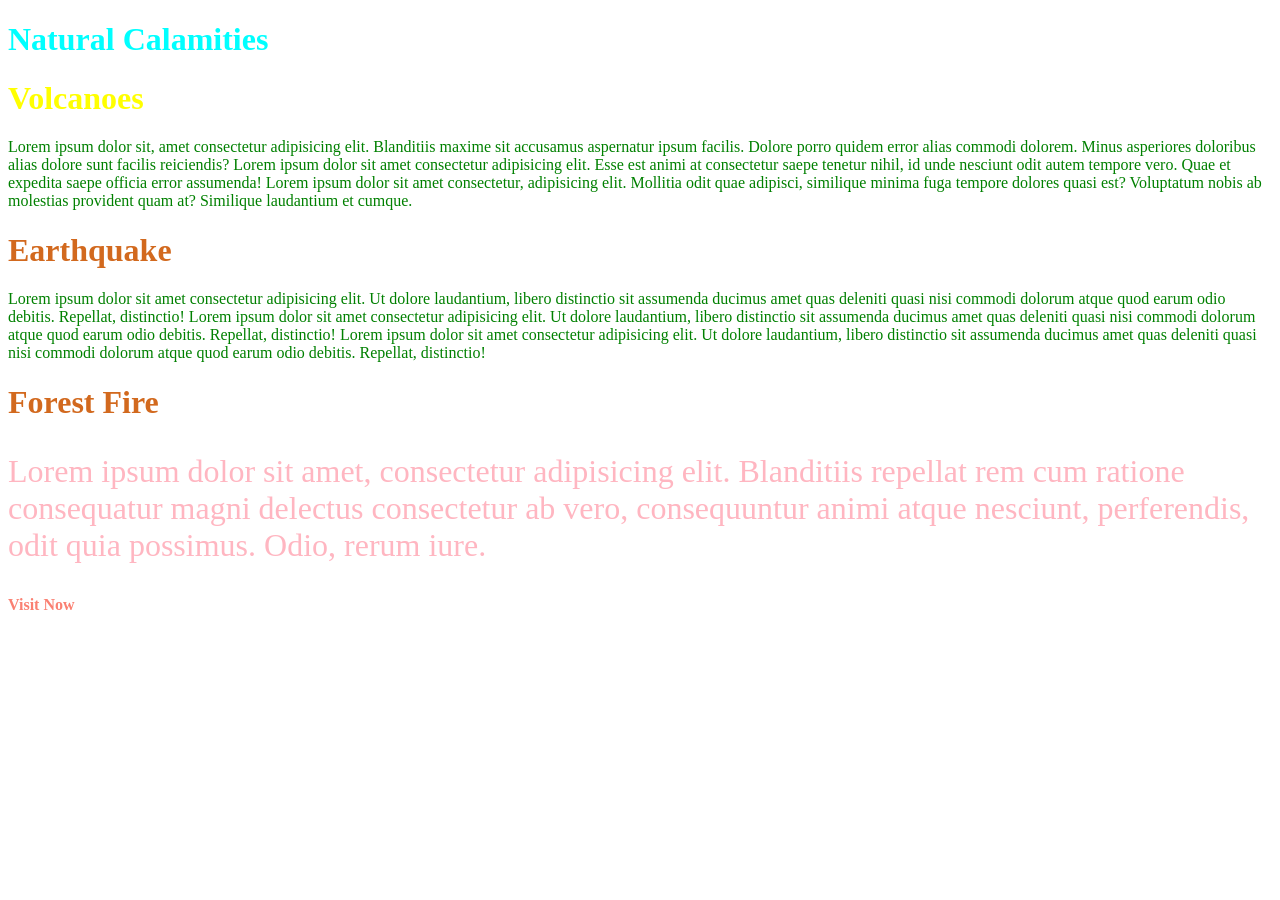
<file: CSS/index.html>
<!DOCTYPE html>
<html lang="en">
  <head>
    <meta charset="UTF-8" />
    <meta name="viewport" content="width=device-width, initial-scale=1.0" />
    <title>Document</title>
    <!-- external css -->
    <link rel="stylesheet" href="./index.css" />

    <!-- internal css -->
    <style>
      h1 {
        color: violet;
        /* font-size: 5em; */
      }
      h1 {
        color: aqua;
      }
    </style>
  </head>
  <body>
    <h1>Natural Calamities</h1>
    <h1 class="calamity" style="color:yellow;">Volcanoes</h1>
    <p>
      Lorem ipsum dolor sit, amet consectetur adipisicing elit. Blanditiis
      maxime sit accusamus aspernatur ipsum facilis. Dolore porro quidem error
      alias commodi dolorem. Minus asperiores doloribus alias dolore sunt
      facilis reiciendis? Lorem ipsum dolor sit amet consectetur adipisicing
      elit. Esse est animi at consectetur saepe tenetur nihil, id unde nesciunt
      odit autem tempore vero. Quae et expedita saepe officia error assumenda!
      Lorem ipsum dolor sit amet consectetur, adipisicing elit. Mollitia odit
      quae adipisci, similique minima fuga tempore dolores quasi est? Voluptatum
      nobis ab molestias provident quam at? Similique laudantium et cumque.
    </p>

    <h1 class="calamity">Earthquake</h1>
    <p>
      Lorem ipsum dolor sit amet consectetur adipisicing elit. Ut dolore
      laudantium, libero distinctio sit assumenda ducimus amet quas deleniti
      quasi nisi commodi dolorum atque quod earum odio debitis. Repellat,
      distinctio! Lorem ipsum dolor sit amet consectetur adipisicing elit. Ut
      dolore laudantium, libero distinctio sit assumenda ducimus amet quas
      deleniti quasi nisi commodi dolorum atque quod earum odio debitis.
      Repellat, distinctio! Lorem ipsum dolor sit amet consectetur adipisicing
      elit. Ut dolore laudantium, libero distinctio sit assumenda ducimus amet
      quas deleniti quasi nisi commodi dolorum atque quod earum odio debitis.
      Repellat, distinctio!
    </p>

    <h1 class="calamity">Forest Fire</h1>
    <p id="uniqueEle">Lorem ipsum dolor sit amet, consectetur adipisicing elit. Blanditiis repellat rem cum ratione consequatur magni delectus consectetur ab vero, consequuntur animi atque nesciunt, perferendis, odit quia possimus. Odio, rerum iure.</p>

    <!-- inline css -->
    <a
      href="https://www.scaler.com/"
      style="color: salmon; font-weight: 600; text-decoration: none"
      >Visit Now</a
    >
  </body>
</html>
</file>
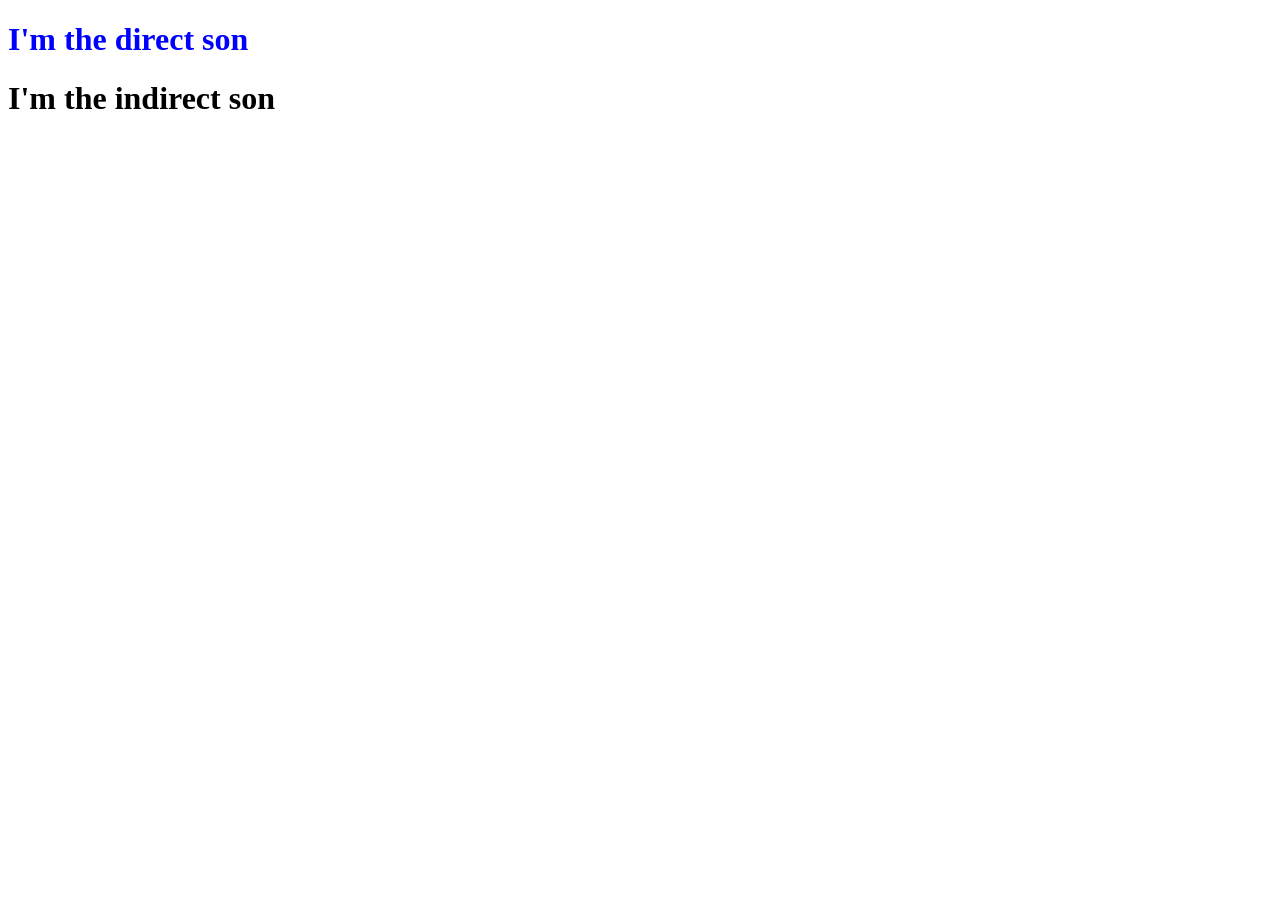
<file: CSS/children.html>
<!DOCTYPE html>
<html lang="en">
<head>
    <meta charset="UTF-8">
    <meta name="viewport" content="width=\, initial-scale=1.0">
    <title>Document</title>
    <style>
        /* child selector */
        div>h1>span{
            color: blue;
        }
    </style>
</head>
<!-- select the direct on and make it blue  -->
<body>
    <div>
        <h1>
            <span>I'm the direct son</span>
        </h1>
    </div>

    <div>
        <span>
            <h1>
                <span>I'm the indirect son</span>
            </h1>
        </span>
    </div>
</body>
</html>
</file>
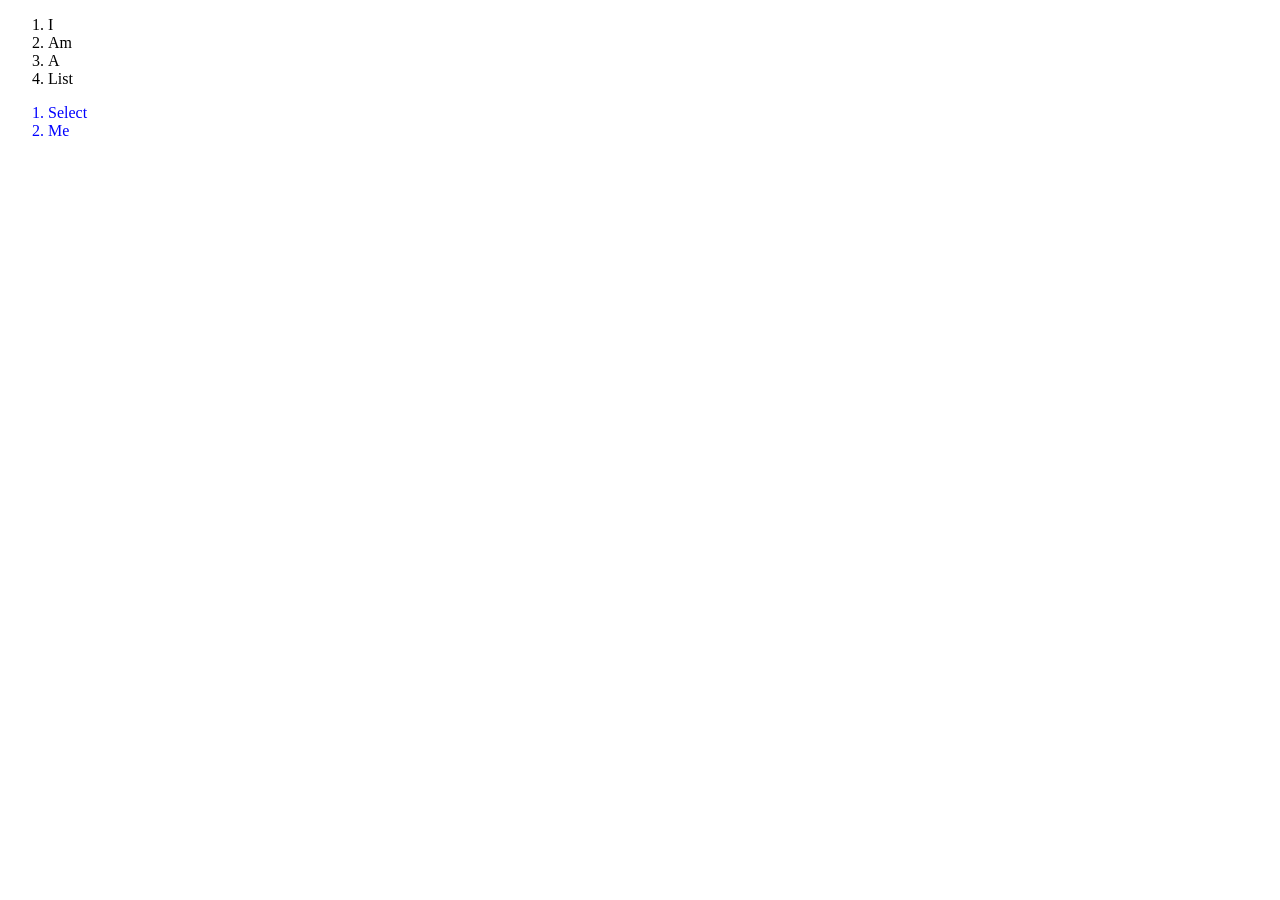
<file: CSS/descendant.html>
<!DOCTYPE html>
<html lang="en">
<head>
    <meta charset="UTF-8">
    <meta name="viewport" content="width=device-width, initial-scale=1.0">
    <title>Document</title>
    <style>
        /* descendant selector  */
        div li{
            color: blue;
        }
    </style>
</head>
<body>
    <ol>
        <li>I</li>
        <li>Am</li>
        <li>A</li>
        <li>List</li>
    </ol>

    <div>
        <ol>
            <li>Select</li>
            <li>Me</li>
        </ol>
    </div>
</body>
</html>
</file>
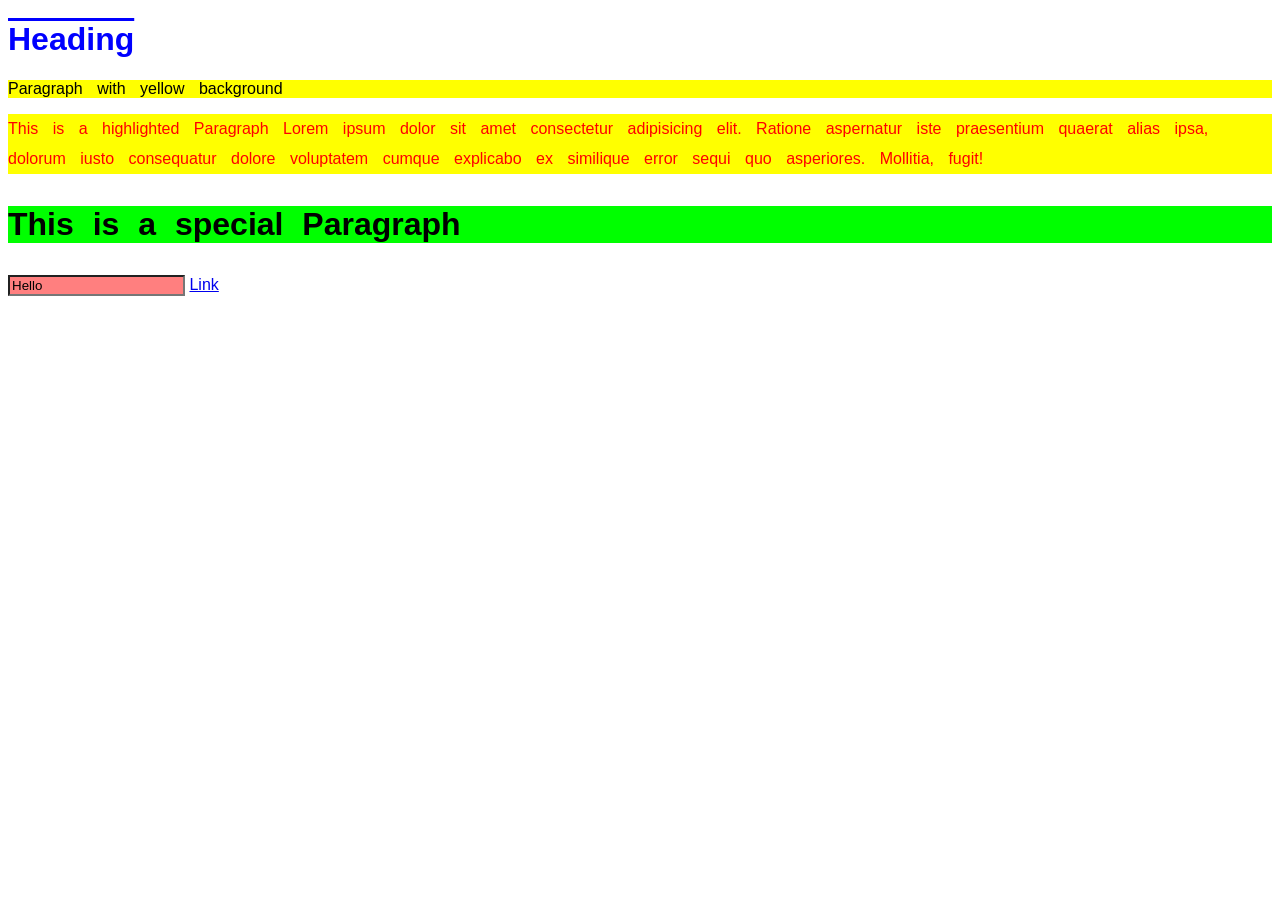
<file: CSS/finalQues.html>
<!DOCTYPE html>
<html lang="en">
<head>
    <meta charset="UTF-8">
    <meta name="viewport" content="width=device-width, initial-scale=1.0">
    <title>Document</title>
    <style>
        *{
            font-family: Arial, Helvetica, sans-serif;
        }
        h1{
            color: blue;
            text-decoration: overline;
        }
        p{
            background-color: yellow;
            word-spacing: 10px;
        }
        .highlight{
            color: red;
            line-height: 30px;
        }
        #special{
            background-color: hsl(120, 100%, 50%);
            font-weight:800;
            /* font-size: 30px; */
            font-size:xx-large;
            
        }
        input{
            background-color: rgba(255, 0, 0, 0.5);
        }
        a:hover{
            color: hsla(0,100%, 50%, 0.8);
        }
    </style>
</head>
<body>
    <!-- 1. color of h1 to blue 
    2. background of p element to yellow 
    3. color of class highlight to red
    4. bg color of id hsl(120, 100%, 50%)
    5. bg color of input elemtn to blue
    //pseudo class selector
    6. color of link to hsla(0,100%, 50%, 0.8) on hover -->

    <h1>Heading</h1>
    <p>Paragraph with yellow background</p>
    <p class="highlight">This is a highlighted Paragraph Lorem ipsum dolor sit amet consectetur adipisicing elit. Ratione aspernatur iste praesentium quaerat alias ipsa, dolorum iusto consequatur dolore voluptatem cumque explicabo ex similique error sequi quo asperiores. Mollitia, fugit!</p>
    <p id="special">This is a special Paragraph</p>
    <input type="text" value="Hello"/>
    <a href="#">Link</a>
</body>
</html>

<!-- https://font.google.com -->
</file>
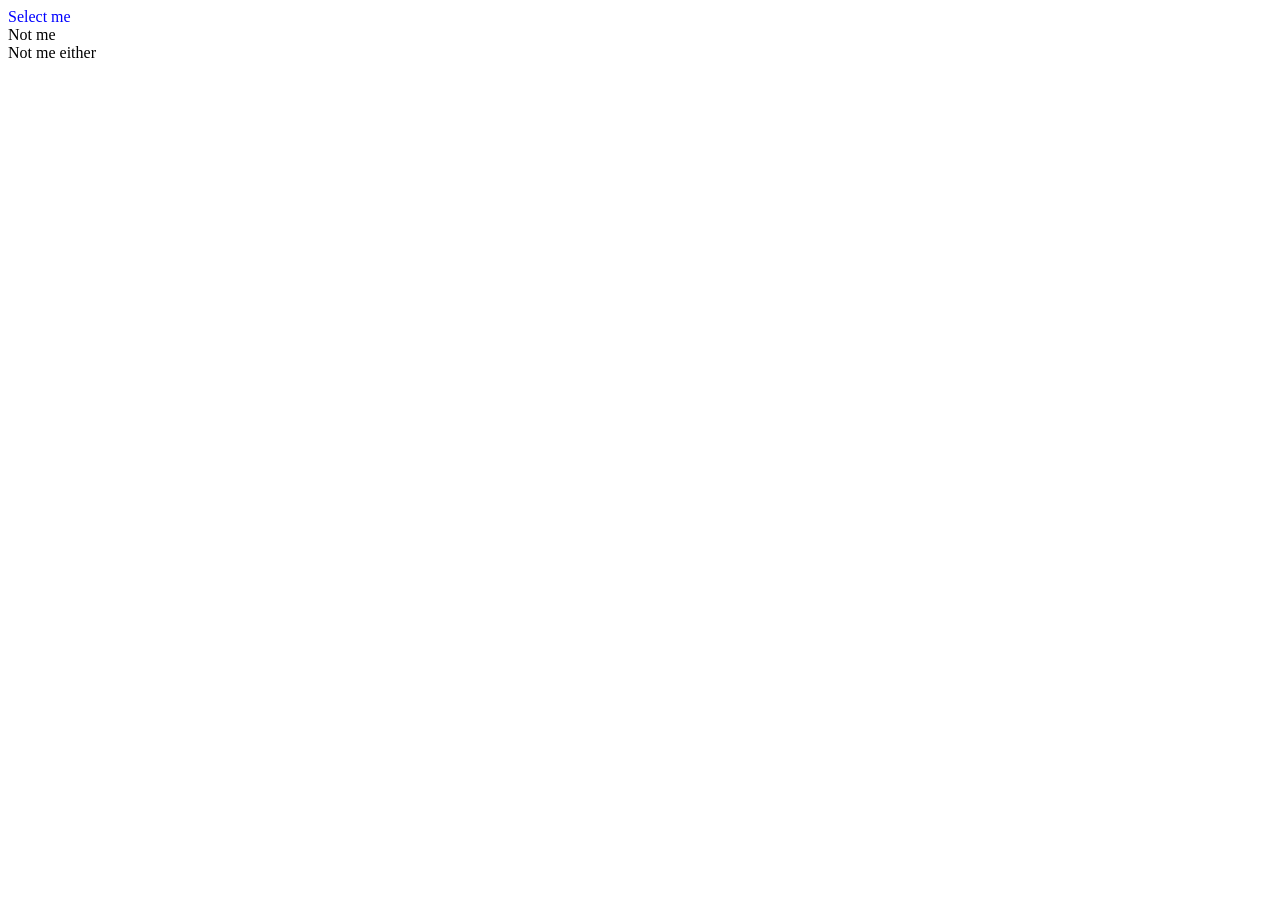
<file: CSS/multipleClasses.html>
<!DOCTYPE html>
<html lang="en">
<head>
    <meta charset="UTF-8">
    <meta name="viewport" content="width=device-width, initial-scale=1.0">
    <title>Document</title>
    <style>
        /* .m2{
            color: blue;
        } */
        /* .m1, .m2 {color: blue} */

        .m1.m2{
            color: blue;
        }
        </style>
</head>
<!-- select element with classes m1 and m2 and make it blue in color  -->
<body>
    <div class="m1 m2">
        Select me
    </div>

    <div class="m1">Not me</div>
    <div class="m2">Not me either</div>
</body>
</html>
</file>
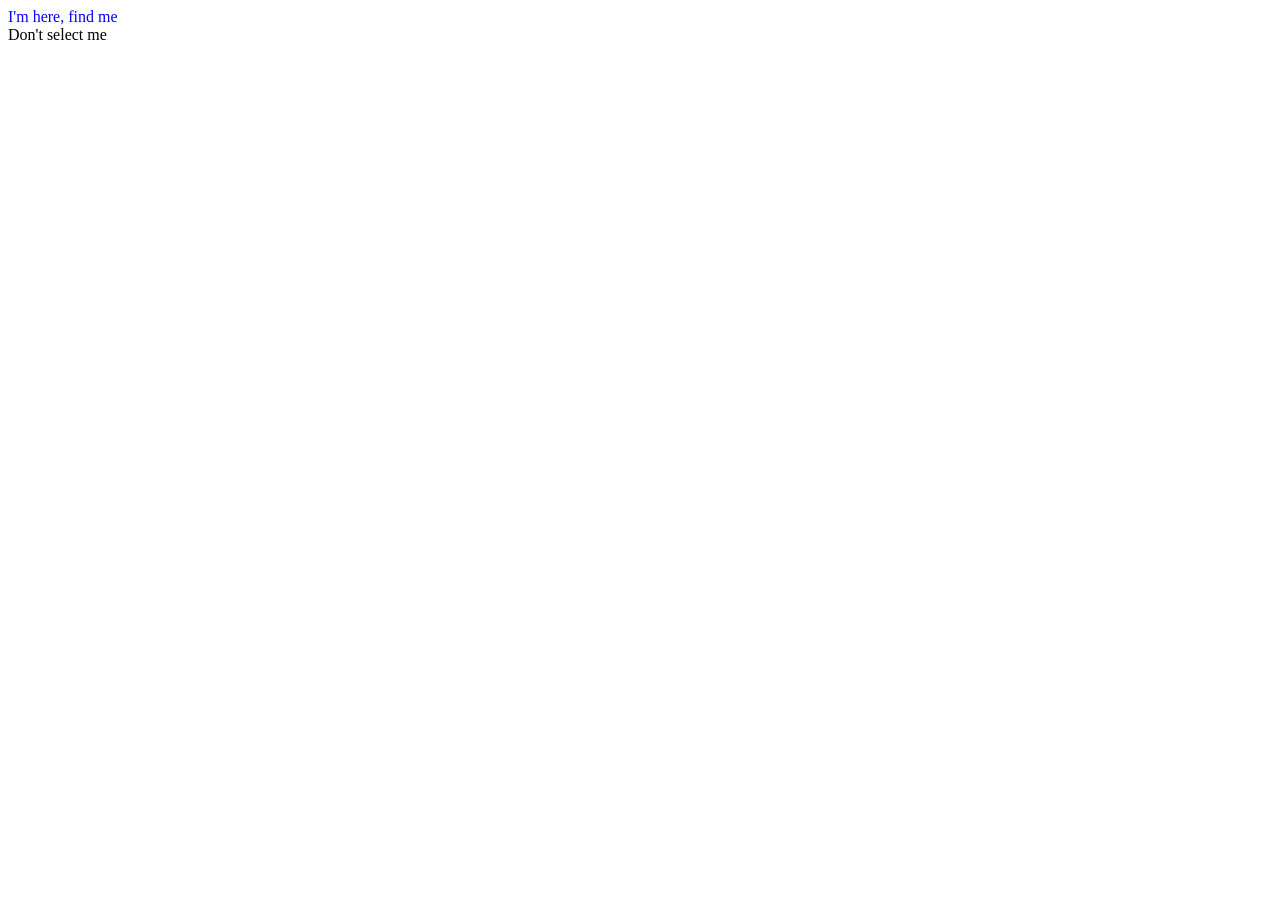
<file: CSS/ques1.html>
<!DOCTYPE html>
<html lang="en">
  <head>
    <meta charset="UTF-8" />
    <meta name="viewport" content="width=device-width, initial-scale=1.0" />
    <title>Document</title>
    <style>
      /* div > span > div {
        color: blue;
        }
        div > span > div.c2 {
        color: blue;
        } */

      /* .c1 > div span > .c2 {
        color: blue;
      } */

      .c1 .c2 {
        color: blue;
      }
    </style>
  </head>
  <body>
    <!-- select "i'm here, find me" and make it blue -->
    <div class="c1">
      <div>
        <div>
          <span>
            <div class="c2">I'm here, find me</div>
          </span>
        </div>
      </div>
    </div>

    <span>
      <div class="c2">Don't select me</div>
    </span>
  </body>
</html>
</file>
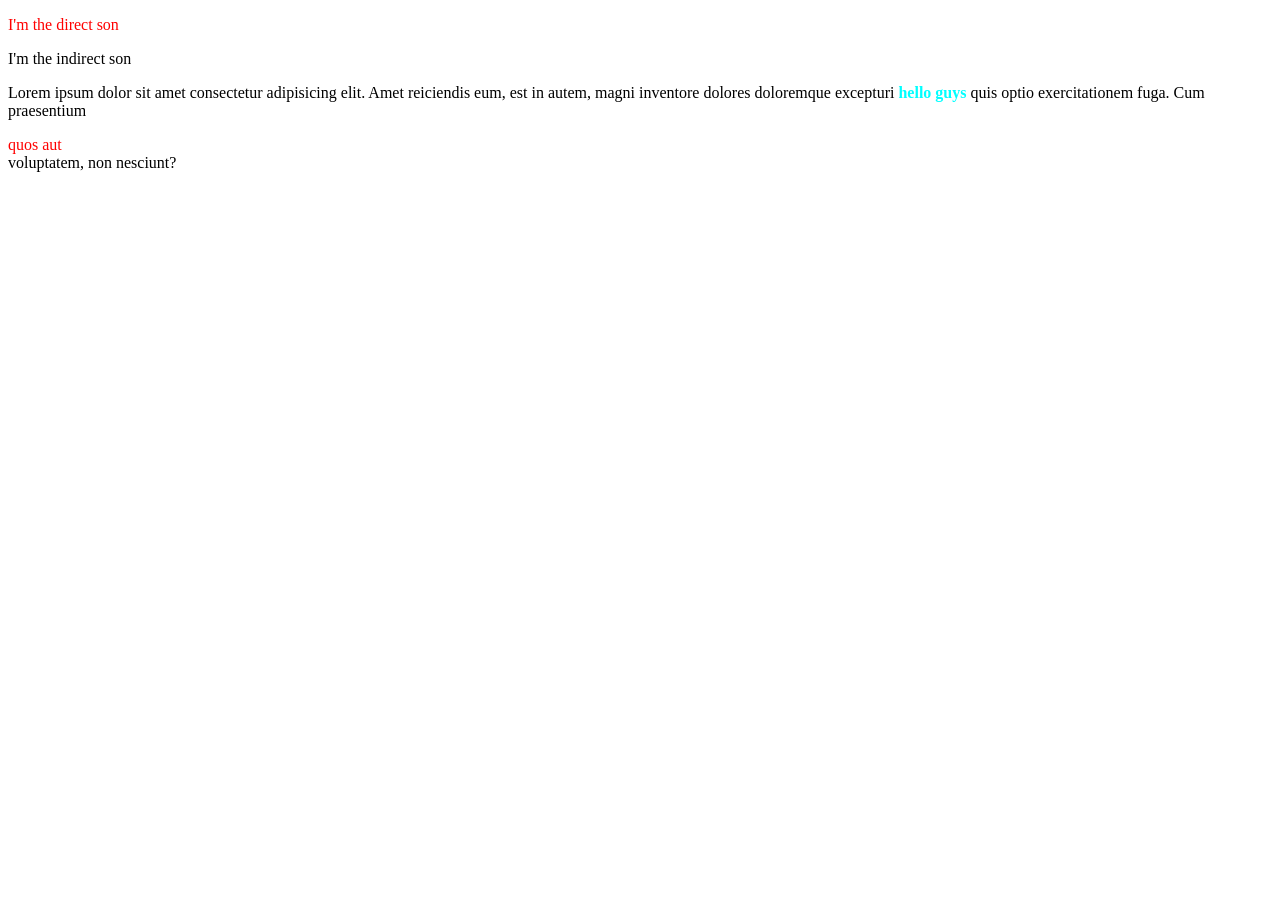
<file: CSS/ques2.html>
<!DOCTYPE html>
<html lang="en">
  <head>
    <meta charset="UTF-8" />
    <meta name="viewport" content="width=device-width, initial-scale=1.0" />
    <title>Document</title>
    <style>
        div>p{
            color: blue;
        }
        .c1>p{
            color: blue;
        }
        .c1 > div span > .c2{
          color: red;
        }
    </style>
  </head>
  <body>
    <!-- select the direct son and make it blue  -->
    <div class="c1">
      <div>
        <div>
          <span>
            <p class="c2">I'm the direct son</p>
          </span>
        </div>
        </div>
    </div>

    <div class="c1">
      <span>
        <p>I'm the indirect son</p>
      </span>
    </div>

    <p>Lorem ipsum dolor sit amet consectetur adipisicing elit. Amet reiciendis eum, est in autem, magni inventore dolores doloremque excepturi <span style="font-weight: 600; color: aqua;">hello guys</span> quis optio exercitationem fuga. Cum praesentium <div style="color: red;">quos aut</div> voluptatem, non nesciunt?</p>
  </body>
</html>
</file>
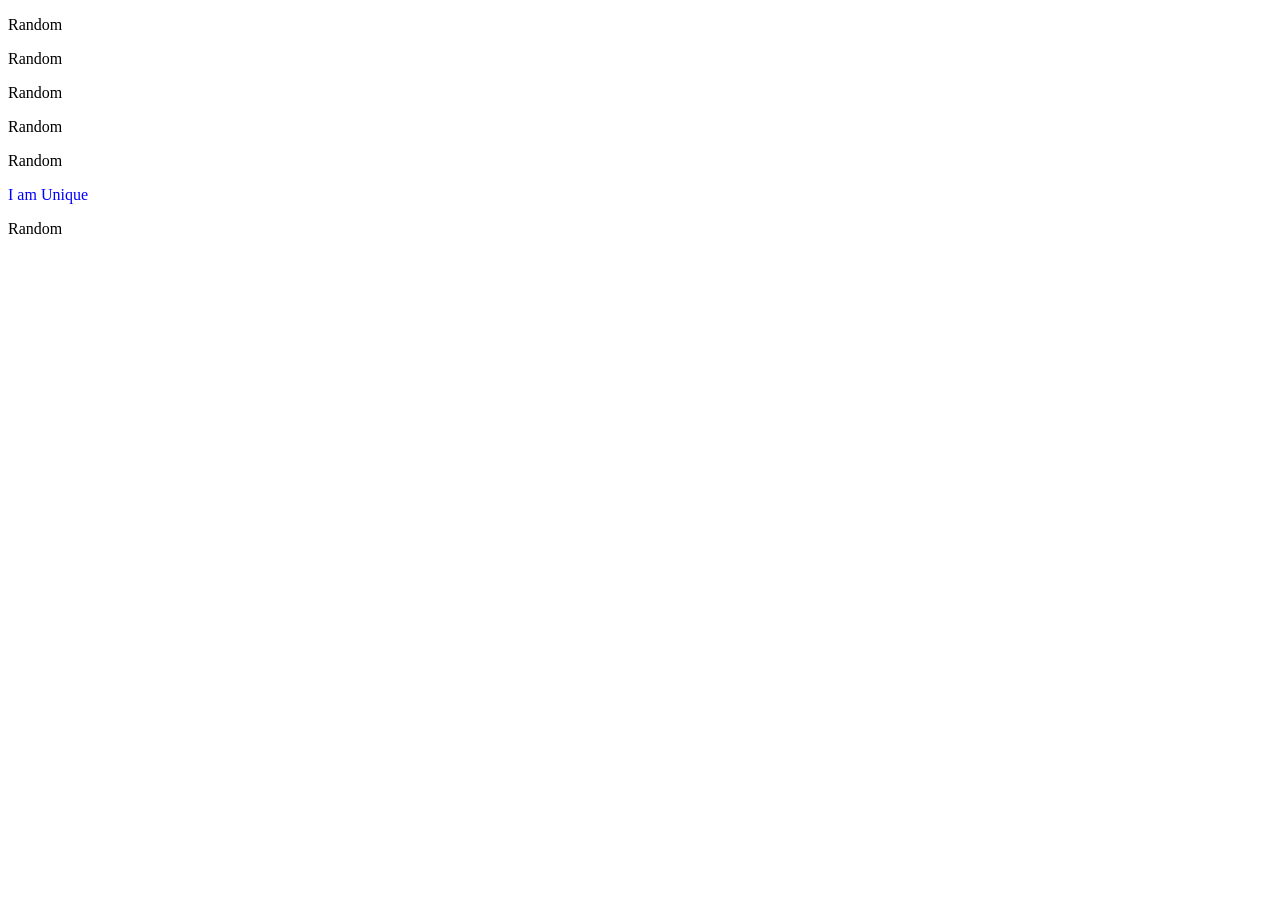
<file: CSS/ques3.html>
<!DOCTYPE html>
<html lang="en">
  <head>
    <meta charset="UTF-8" />
    <meta name="viewport" content="width=device-width, initial-scale=1.0" />
    <title>Document</title>
    <style>
      #thisone {
        color: blue;
      }
    </style>
  </head>
  <body>
    <!-- selet "i am unique" and make it blue in color -->
    <p class="s1">Random</p>
    <p class="s1">Random</p>
    <p class="s1">Random</p>
    <p class="s1">Random</p>
    <p class="s1">Random</p>
    <p class="s1" id="thisone">I am Unique</p>
    <p class="s1">Random</p>
  </body>
</html>
</file>
<file: CSS/index.css>
p {
    color: green;
}

h1{
    color: red; 
}

/* class selector */
.calamity{
    color: chocolate;
}

/* id selctor */
/* used to select and add style to a specifc html element  */
#uniqueEle{
    font-size: 2rem;
    color: lightpink;
}
</file>
